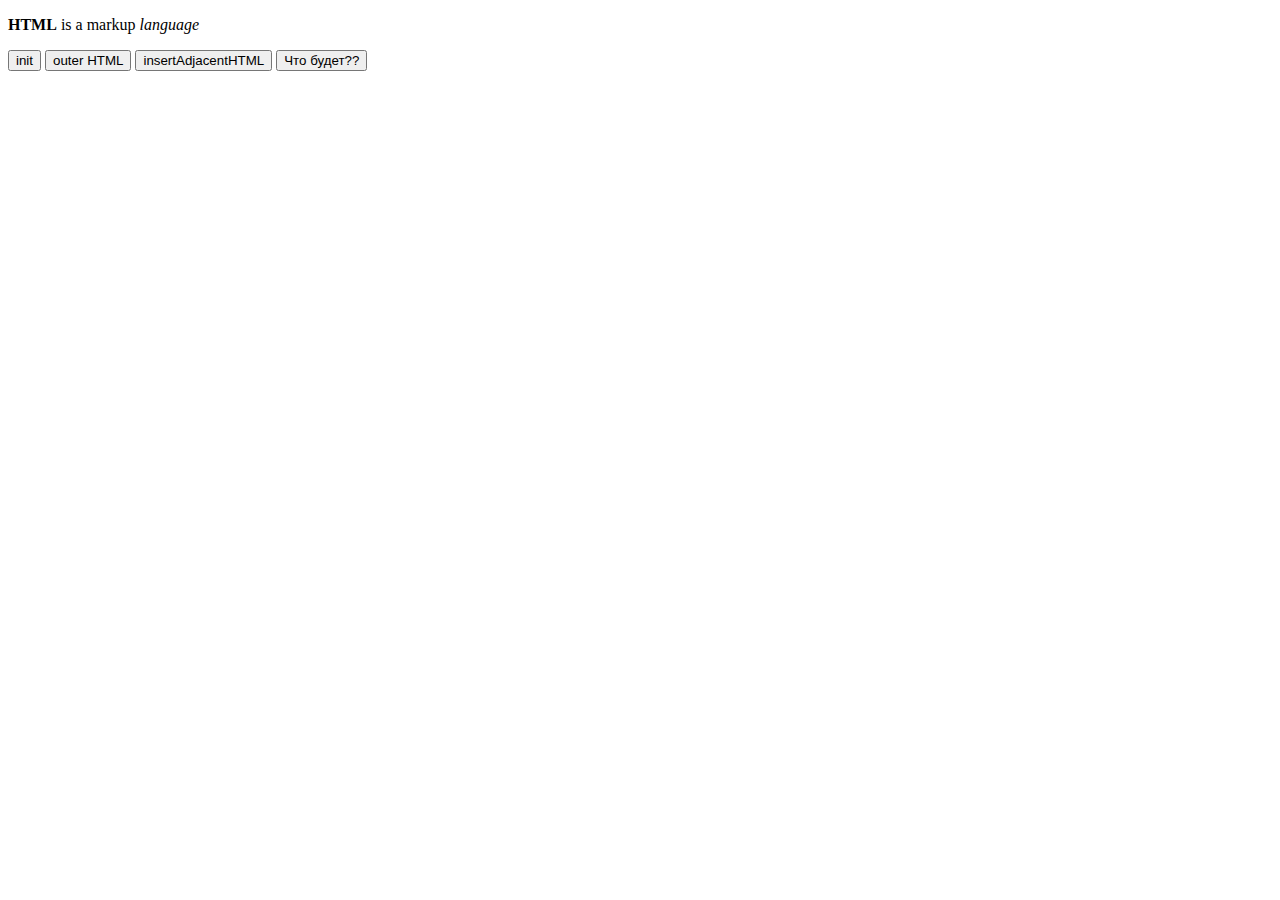
<file: Atributes.html>
<!DOCTYPE html>
<html>
<head>
    <meta charset="utf-8">
    <meta http-equiv="X-UA-Compatible" content="IE=edge">
    <title>Тест замены атрибутов</title>
    <meta name="viewport" content="width=device-width, initial-scale=1">
</head>
<body >
    <!--Комментарий3-->
    <p id="p_element" onclick="textConten(this)"><b>HTML</b> is a markup <i>language</i></p>
    <button onclick="init()">init</button>
    <button onclick="outer()">outer HTML</button>
    <!--Комментарий1-->
    <button onclick="insert()">insertAdjacentHTML</button>
    <!--Комментарий2-->
    <button onclick="upcase(this)">Что будет??</button>
    <script src="atributes.js"></script>
</body>
</html>
</file>
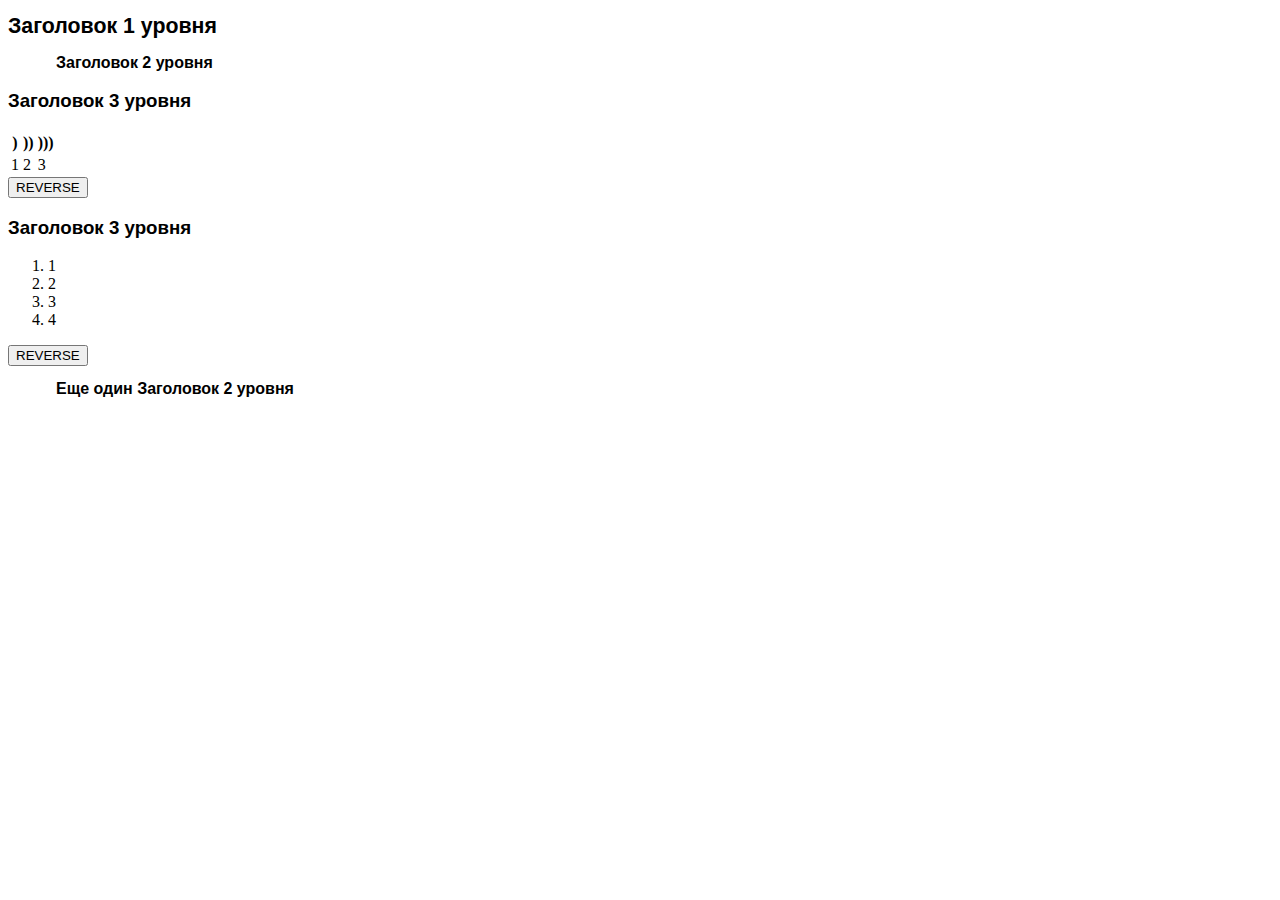
<file: DocumentFragment.html>
<!DOCTYPE html>
<html>
  <head>
    <meta charset="utf-8" />
    <title>Page Title</title>
    <script src="DocumentFragment.js"></script>
    <link href="TOC.css" rel="stylesheet" />
  </head>
  <body>
    <h1 class="TOCEntry TOCLevel1">Заголовок 1 уровня</h1>
    <h2 class="TOCEntry TOCLevel2">Заголовок 2 уровня</h2>
    <h3 class="TOCEntry TOCLevel3">Заголовок 3 уровня</h3>
    <table>
      <title>REVERSE</title>
      <th>)</th>
      <th>))</th>
      <th>)))</th>
      <tr id="TR">
        <td>1</td>
        <td>2</td>
        <td>3</td>
      </tr>
    </table>

    <button onclick="reverse(document.getElementById('TR'))">REVERSE</button>
    <h3 class="TOCEntry TOCLevel3">Заголовок 3 уровня</h3>
    <ol id="List">
      <li>1</li>
      <li>2</li>
      <li>3</li>
      <li>4</li>
    </ol>
    <button onclick="reverse(document.getElementById('List'))">REVERSE</button>
    <h2 class="TOCEntry TOCLevel2">Еще один Заголовок 2 уровня</h2>
  </body>
</html>
</file>
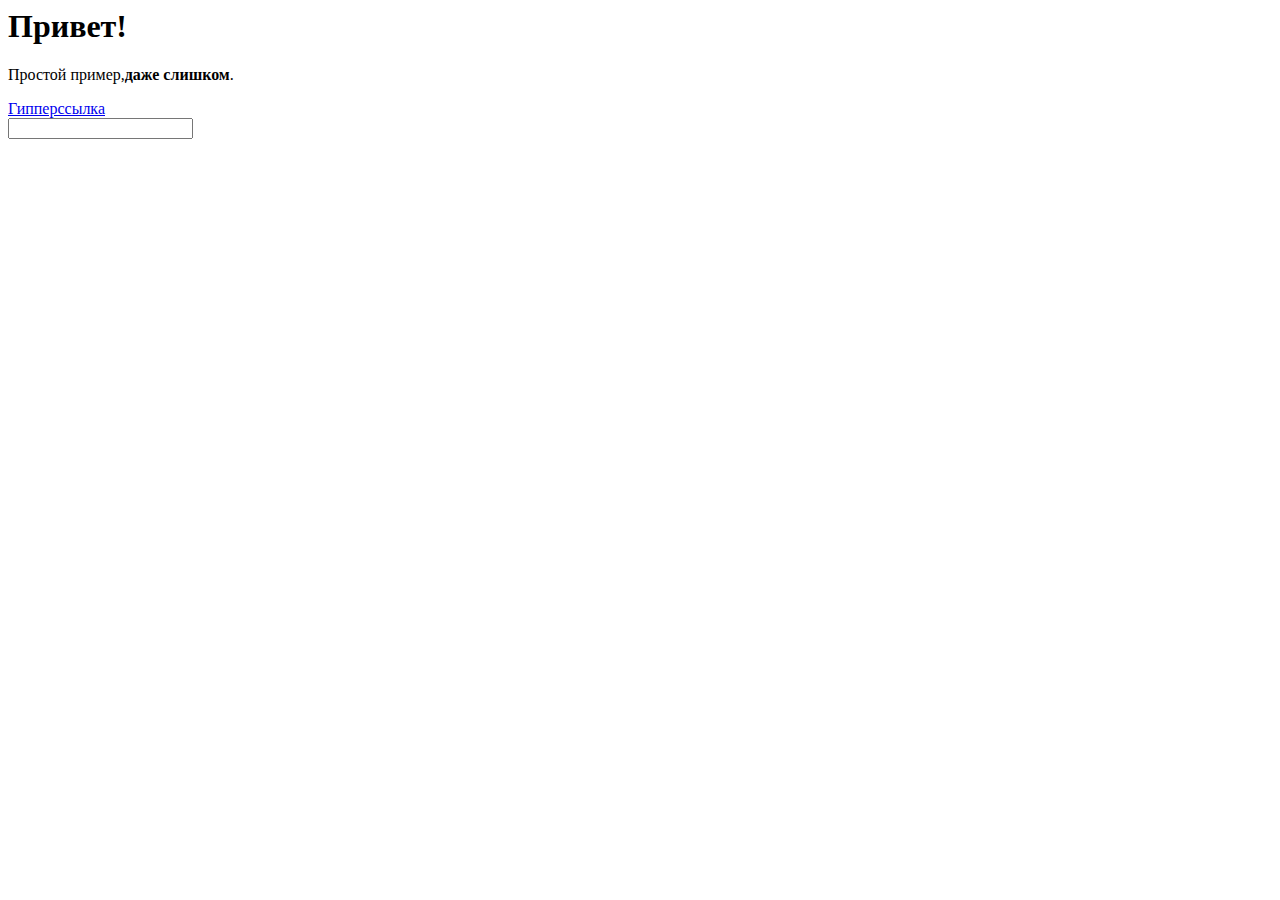
<file: Lesson_12.html>
<!DOCTYPE <!DOCTYPE html>
<html>
<head>
    <meta charset="utf-8" />
    <meta http-equiv="X-UA-Compatible" content="IE=edge">
    <title>Не кликай!!!</title>
    <script src="main1.js"></script>
</head>
<body onclick="f1(event)">
    <h1>Привет!</h1>
    <p id="parag">Простой пример,<b id="bold">даже</b> <b>слишком</b>.</p>
    <a href="Lesson_9.html">Гипперссылка</a>
    <form>
        <input type="text" onkeydown="numbers()">
    </form>
    <div name="zoomdiv" onmousewheel="picture()" width="100" height="100" style="color: blue;">

    </div>
</body>
</html>
</file>
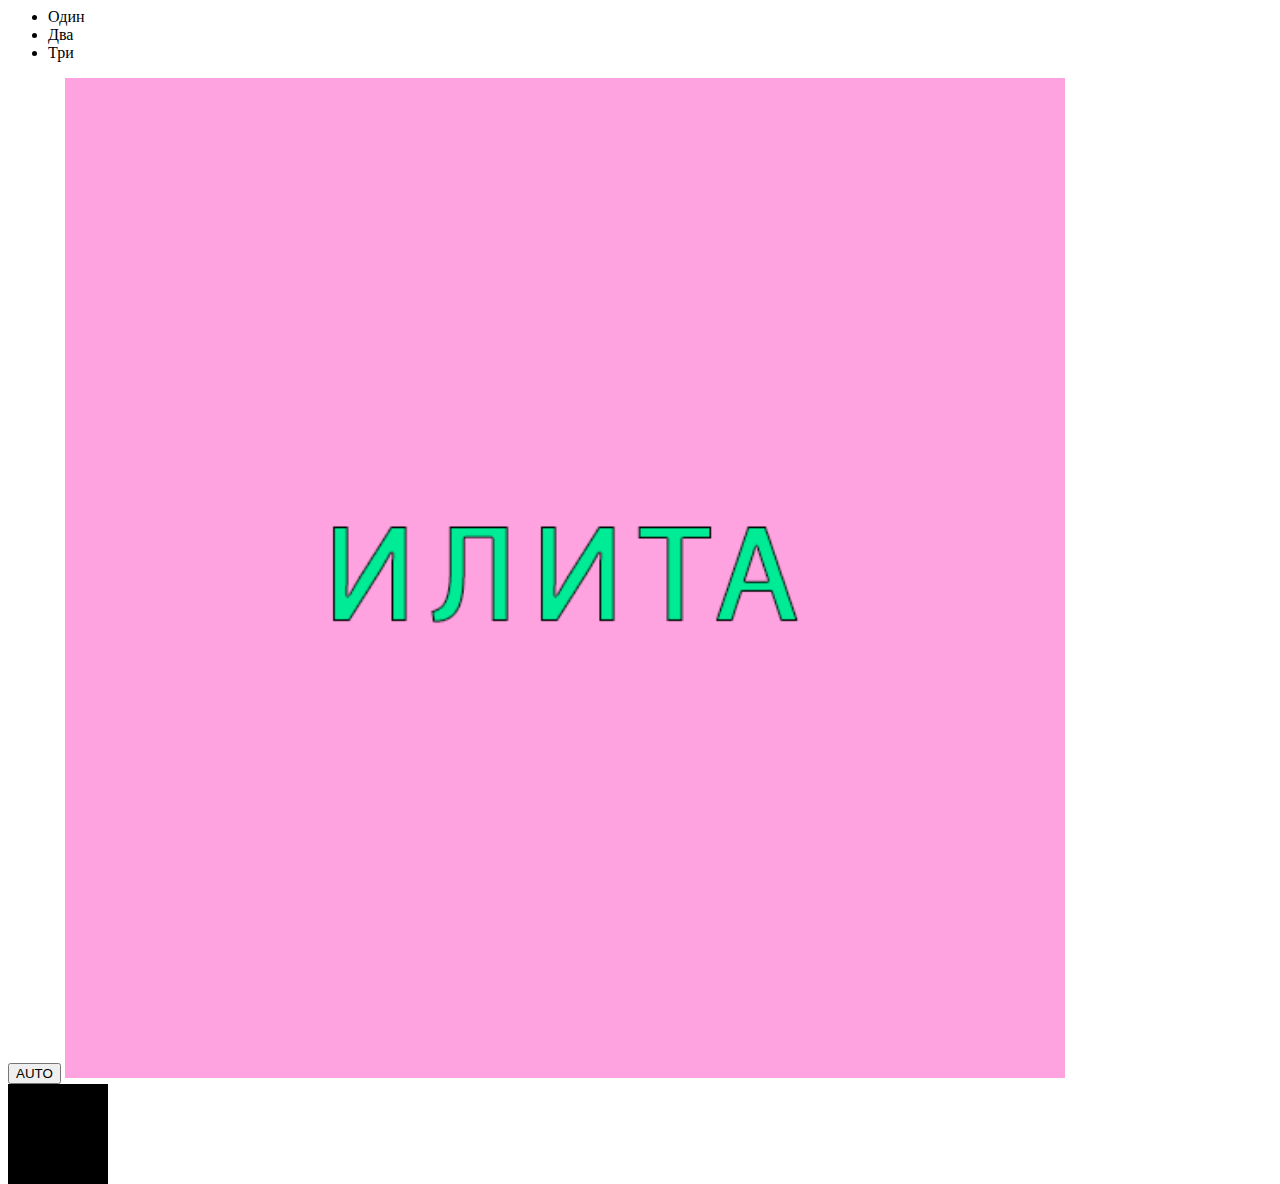
<file: Lesson_14.html>
<!DOCTYPE <!DOCTYPE html>
<html>
  <head>
    <meta charset="utf-8" />
    <title>Page Title</title>
    <script src="Lesson_14.js"></script>
  </head>
  <body>
    <ul id="idList" name="idList">
      <li
        title="Щелкни и раскрой"
        style="cursor: hand;"
        onmouseover="flashMe(this,'red')"
        onmouseout="flashMe(this,'black')"
        onclick="toggleList(this.children[0])"
      >
        Один
        <ul
          ID="idListOneA"
          name="idListOneA"
          style="display: none; cursor: default;"
        >
          <li title="Файл А">А</li>
          <li title="Файл Б">Б</li>
        </ul>
      </li>

      <li title="Нераскрывающийся список">Два</li>
      <li title="Нераскрывающийся список">Три</li>
    </ul>
    <button onclick ="autoNew" style="margin:0 auto">AUTO</button>
    <img id="SRC" src="../Илита.png" onmouseover="newPicture()"  width="1000" height="1000"/>
    <div
      class="square"
      id="Banner"
      style="position:absolute;width:100px;height:100px;
      color:yellow;background-color:black;"
    ></div>
  </body>
</html>
</file>
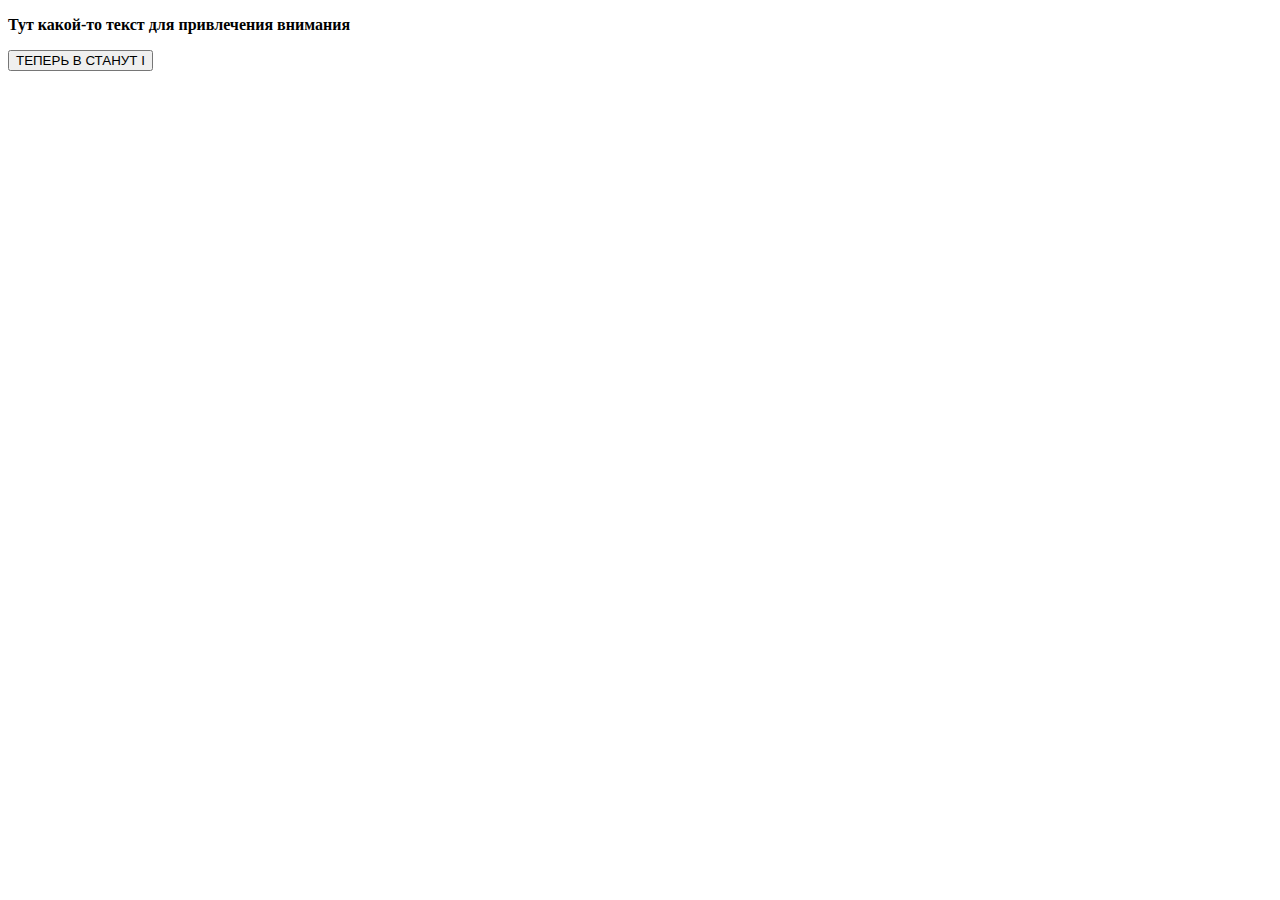
<file: ReplasingNodes.html>
<!DOCTYPE html>
<html>
<head>
    <meta charset="utf-8">
    <meta http-equiv="X-UA-Compatible" content="IE=edge">
    <title>Page Title</title>
    <meta name="viewport" content="width=device-width, initial-scale=1">
    <script src="ReplasingNodes.js"></script>
</head>
<body>
    <p><b>Тут</b> <b>какой-то</b> <b>текст</b> <b>для</b> <b>привлечения</b> <b>внимания</b></p>
    <button onclick="replace()">ТЕПЕРЬ B СТАНУТ I</button>
</body>
</html>
</file>
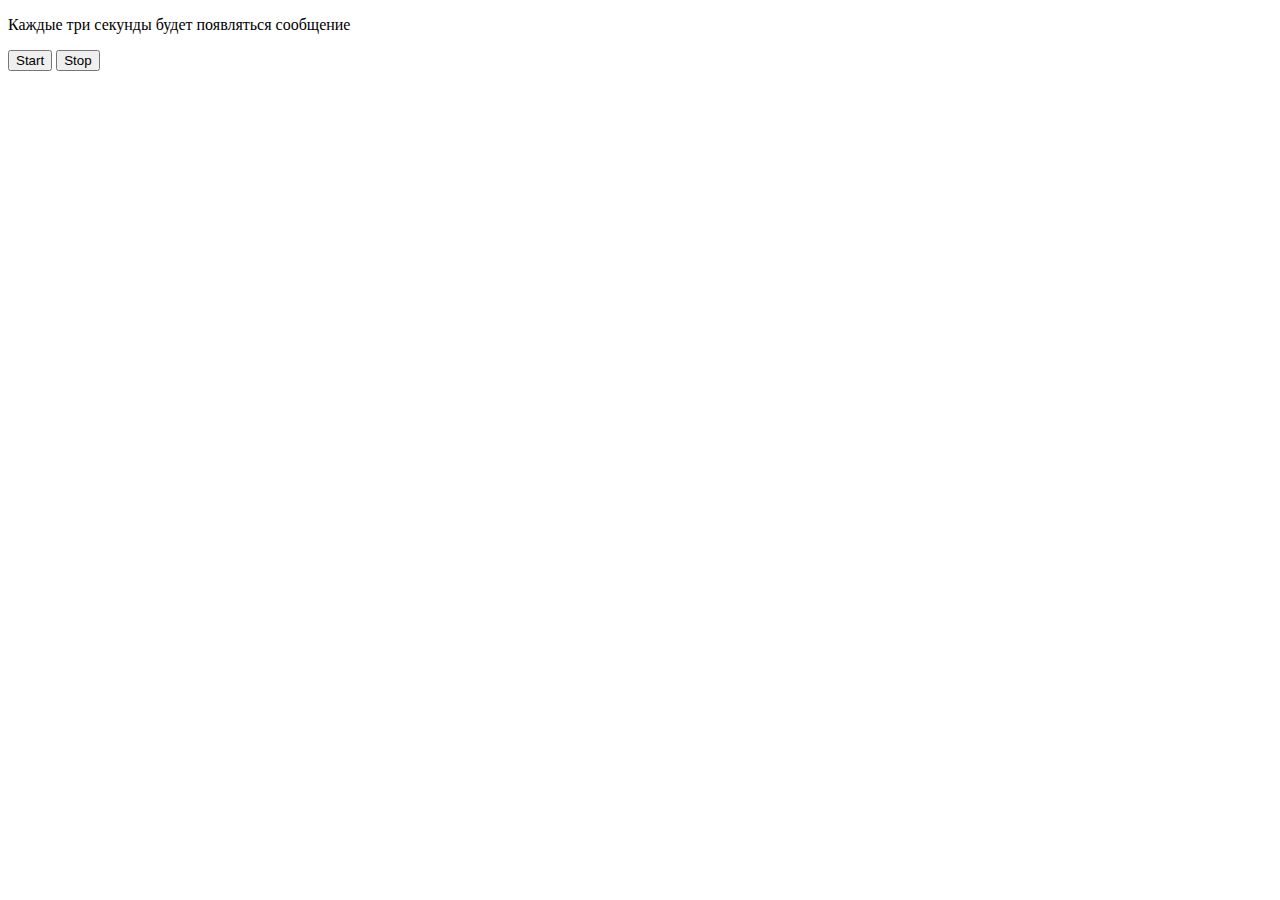
<file: Untitled-1.html>
<!DOCTYPE html>
<head>
  <script>
    function myMessage() {
      alert("My Message");
    }
  </script>
</head>
<body>
  <p>Каждые три секунды будет появляться сообщение</p>
  <button onclick='m=setInterval("myMessage()",3000)'>Start</button>
  <button onclick="clearInterval(m)">Stop</button>
</body>
</file>
<file: TOC.css>
#TOC {
  border: solid black 1px;
  margin: 10px;
  padding: 10px;
}
.TOCEntry {
  font-family: sans-serif;
}
.TOCEntry a {
  text-decoration: none;
}
.TOCLevel1 {
  font-size: 16pt;
  font-weight: bold;
}
.TOCLevel2 {
  font-size: 12pt;
  margin-left: 0.5in;
}
.TOCSectNum {
  content: ":";
}
</file>
